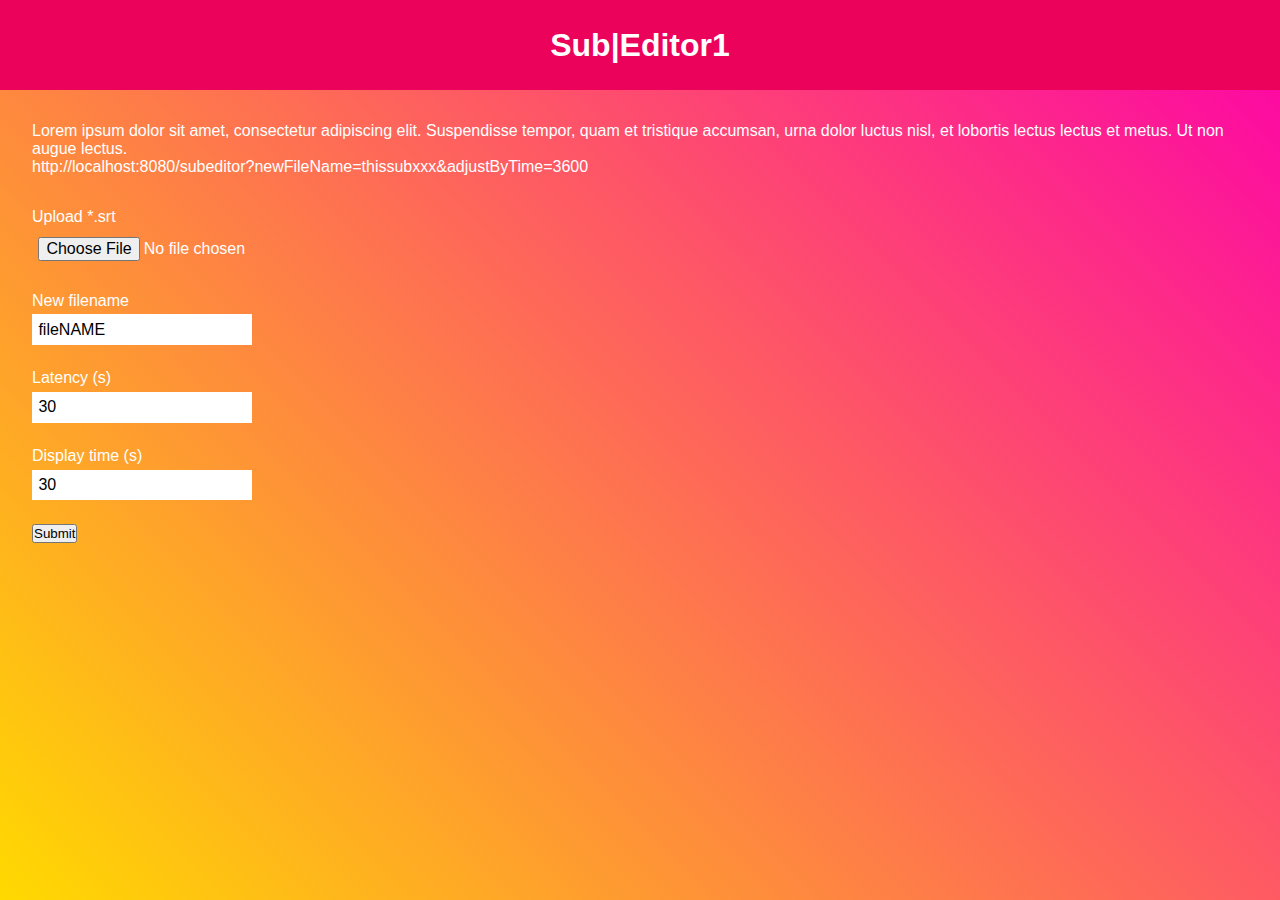
<file: src/main/resources/static/index.html>
<!DOCTYPE html>
<html lang="en">
<head>
  <meta charset="UTF-8">
  <meta http-equiv="X-UA-Compatible" content="IE=edge">
  <link rel="stylesheet" href="style.css">
  <title>Sub|Editor</title>
</head>
<body>
  <header>
    <h1>Sub|Editor1</h1>
  </header>
<main>
  <article>
    <div class="article">
      Lorem ipsum dolor sit amet, consectetur adipiscing elit. Suspendisse tempor, quam et tristique accumsan, urna dolor luctus nisl, et lobortis lectus lectus et metus. Ut non augue lectus.<br>
      http://localhost:8080/subeditor?newFileName=thissubxxx&adjustByTime=3600
    </div>
    
    <form>
      <div class="input-group">
        <div><label for="">Upload *.srt</label></div>
        <div><input type="file" class="upload" id="upload"></div>
      </div>      

      <div class="input-group">
        <div><label for="">New filename</label></div>
        <div><input type="text" class="new-filename datainput" id="newFileName" value="fileNAME"></div>
      </div>

      <div class="input-group">
        <div><label for="">Latency (s)</label></div>
        <div><input type="number" class="latency datainput" id="adjustByTime" value="30"></div>
      </div>

      <div class="input-group">
        <div><label for="">Display time (s)</label></div>
        <div><input type="number" class="display-time datainput" id="delayByTime" value="30"></div>
      </div>
      
      <div class="input-group">
        <div><button type="button" class="submit" id ="submit" onclick="test()">Submit</button></div>
      </div>
    </form>
  </article>
  <script>
    
    function test() {
    saveFile(this);
// GET PARAMETERS
    let data = new Array(4);
    let formElements = document.querySelectorAll(".datainput");
    let url = "/";

    for (var i = 0; i < formElements.length; i++) {
      if (formElements[i].value != "") {
        url = url.concat("subeditor?");
        break;
      }
    }

    for (var i = 0; i < formElements.length; i++) {
      if (formElements[i].value == "") {
        continue;
      } else {
        url = url.concat(formElements[i].id + "=" + formElements[i].value);
        // if ( i < formElements.length-1) {
          url = url.concat("&");
        // }
      }
    }
    if (url != "/") {
    url = url.substring(0, url.length - 1);
    }
    postData(url);
  }

// POST method implementation
  async function postData(url) {
    const response = await fetch(url, {
      method: 'GET'
    });
  }

// FILE HANDLING
async function saveFile(input) 
{
  let formData = new FormData();
  let photo = input.files[0];      

  formData.append("photo", photo);
  
  const ctrl = new AbortController()    // timeout
  setTimeout(() => ctrl.abort(), 5000);
  
  try {
    let r = await fetch('/upload/image', 
      {method: "POST", body: formData, signal: ctrl.signal}); 
    console.log('HTTP response code:',r.status); 
  } catch(e) {
    console.log('Huston we have problem...:', e);
  }
}
</script>
</main>
  <footer></footer>
</body>
</html>
</file>
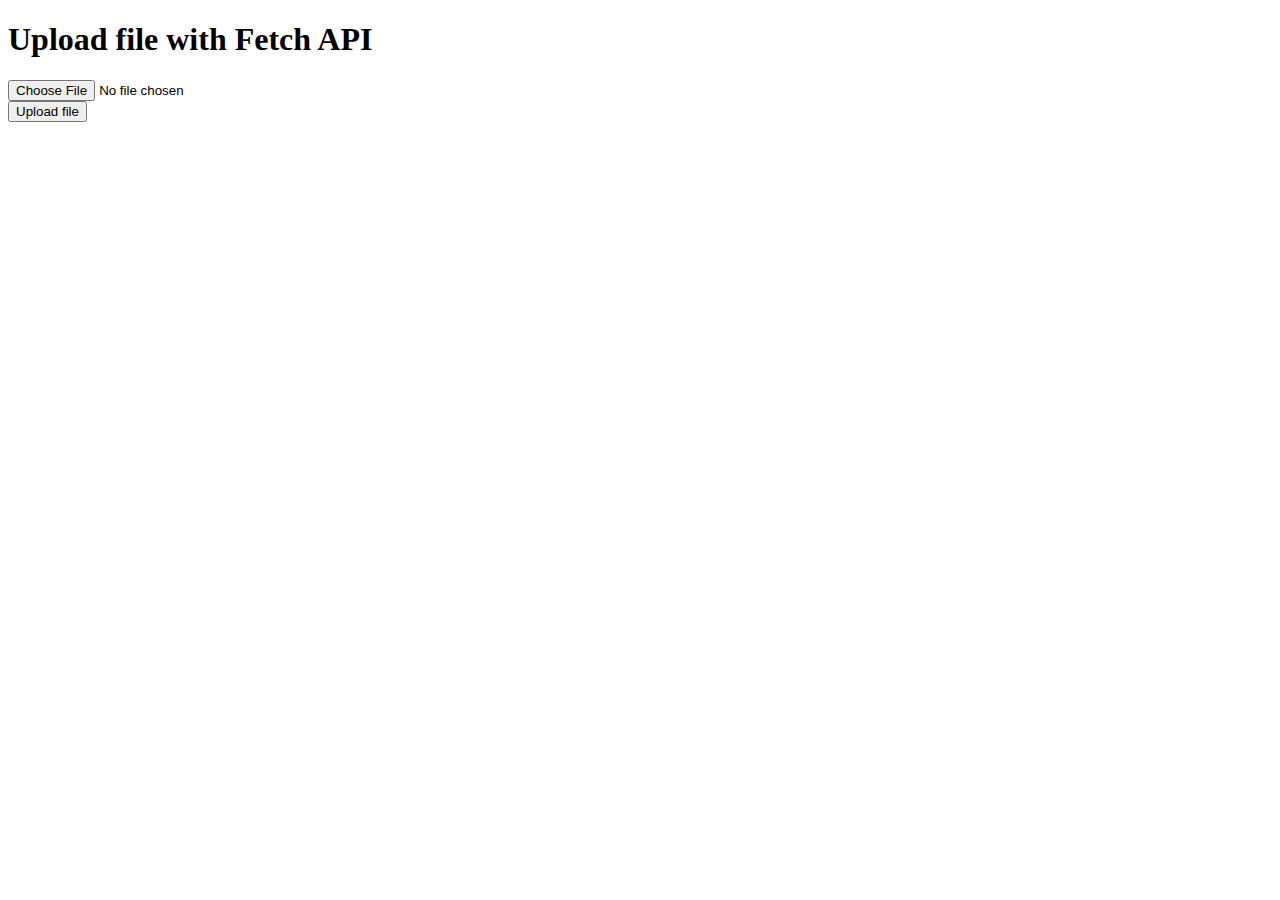
<file: src/main/resources/static/file.html>
<!DOCTYPE html>
<html lang="en">
<head>
  <meta charset="UTF-8">
  <meta http-equiv="X-UA-Compatible" content="IE=edge">
  <meta name="viewport" content="width=device-width, initial-scale=1.0">
  <title>Upload file with Fetch API</title>
</head>
<body>
  <h1>Upload file with Fetch API</h1>
  <form class="form" id="myForm">
    <input type="file" id="inpFile"><br>
    <button type="submit">Upload file</button>
  </form>

  <script>
    const myForm = document.getElementById("myForm");
    const inpFile = document.getElementById("inpFile");

    // prevent refresh/redirect
    myForm.addEventListener("submit", e => {
      e.preventDefault();

      // gonna upload file here
      const endpoint = "/upload";
      // object that hold file, and will be passed in to fetch requser
      const formData = new FormData();

      console.log(inpFile.files);

      // 1st attr is the same as defining a "name" attr in the input tag, this is the nem of the key
      // 2nd attr: the actual data to be sent
      formData.append("inpFile", inpFile.files[0]);

      // 1st arg = where to send
      fetch(endpoint, { // options
        method: "post",
        body: formData
        // content type will be added automatically
      }).catch(console.error); // if something goes wrong do this!
    });

  </script>
</body>
</html>
</file>
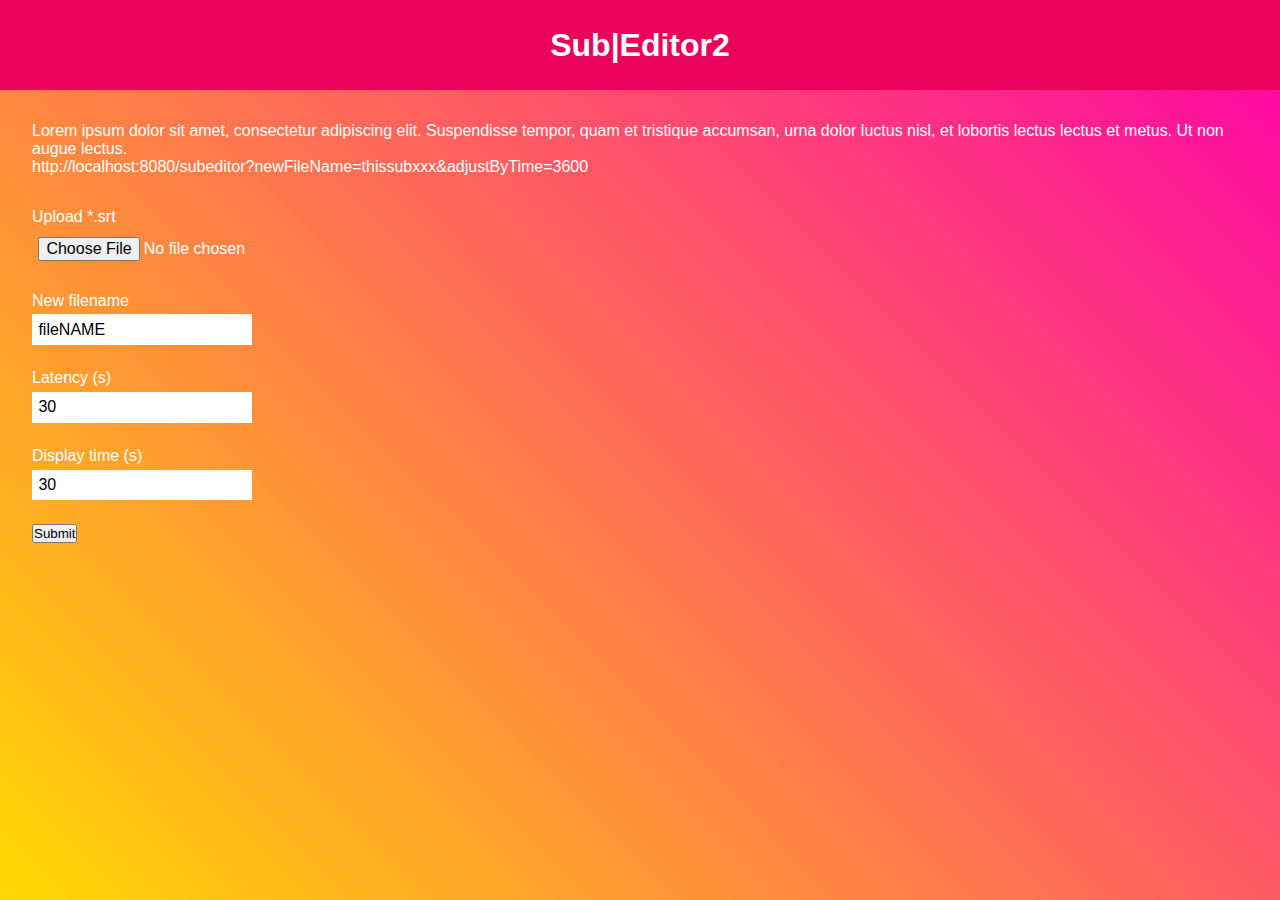
<file: src/main/resources/static/index2.html>
<!DOCTYPE html>
<html lang="en">
<head>
  <meta charset="UTF-8">
  <meta http-equiv="X-UA-Compatible" content="IE=edge">
  <link rel="stylesheet" href="style.css">
  <title>Sub|Editor</title>
</head>
<body>
  <header>
    <h1>Sub|Editor2</h1>
  </header>
<main>
  <article>
    <div class="article">
      Lorem ipsum dolor sit amet, consectetur adipiscing elit. Suspendisse tempor, quam et tristique accumsan, urna dolor luctus nisl, et lobortis lectus lectus et metus. Ut non augue lectus.<br>
      http://localhost:8080/subeditor?newFileName=thissubxxx&adjustByTime=3600
    </div>
    
    <form class="form" id="myForm">
      <div class="input-group">
        <div><label for="">Upload *.srt</label></div>
        <div><input type="file" class="upload" id="upload"></div>
      </div>      

      <div class="input-group">
        <div><label for="">New filename</label></div>
        <div><input type="text" class="new-filename datainput" id="newFileName" value="fileNAME"></div>
      </div>

      <div class="input-group">
        <div><label for="">Latency (s)</label></div>
        <div><input type="number" class="latency datainput" id="adjustByTime" value="30"></div>
      </div>

      <div class="input-group">
        <div><label for="">Display time (s)</label></div>
        <div><input type="number" class="display-time datainput" id="delayByTime" value="30"></div>
      </div>
      
      <div class="input-group">
        <div><button type="submit" class="submit" id ="submit">Submit</button></div>
      </div>
    </form>
  </article>
  <script>

    const myForm = document.getElementById("myForm");
    const file = document.getElementById("upload");
    const newFileName = document.getElementById("newFileName");
    const adjustByTime = document.getElementById("adjustByTime");
    const delayByTime = document.getElementById("delayByTime");
    
    myForm.addEventListener("submit", e => {
    // prevent refresh/redirect
      e.preventDefault();

      // gonna upload file here
      const endpoint = "/testjava";
      // object that hold file, and will be passed in to fetch requser
      const formData = new FormData();

      // 1st attr is the same as defining a "name" attr in the input tag, this is the nem of the key
      // 2nd attr: the actual data to be sent
      formData.append("file", file.files[0]);
      formData.append("newFileName", newFileName.value);
      formData.append("adjustByTime", adjustByTime.value);
      formData.append("delayByTime", delayByTime.value);
            // 1st arg = where to send
            fetch(endpoint, { // options
        method: "post",
        body: formData
        // content type will be added automatically
      }).catch(console.error); // if something goes wrong do this!
    });

</script>
</main>
  <footer></footer>
</body>
</html>
</file>
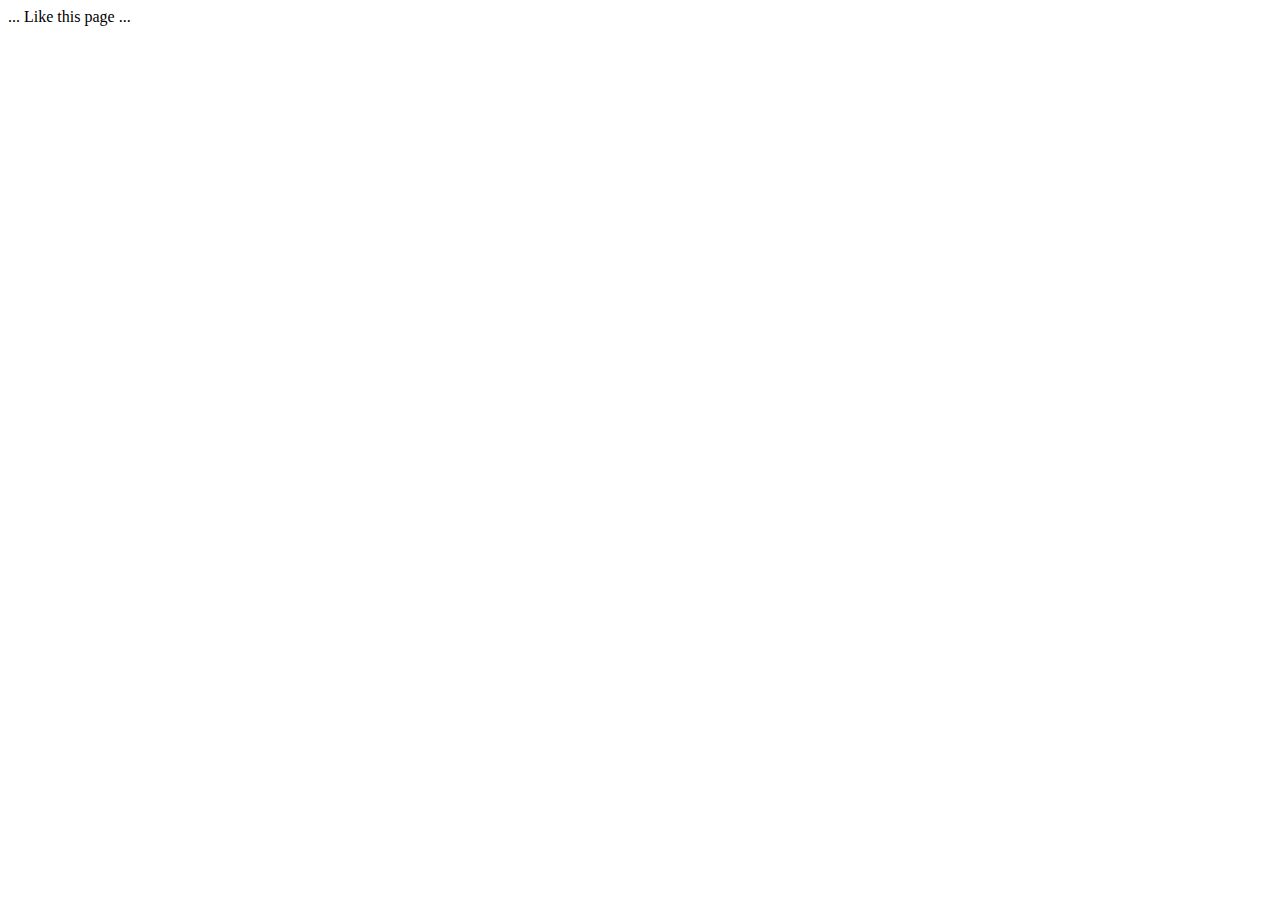
<file: src/main/resources/static/test.html>
<!DOCTYPE html>
<html lang="en">
<head>
    <meta charset="UTF-8">
    <title>This is my test html</title>
</head>

<body>
  ...
  <a onclick="addUrlParameter('like', 'like')">Like this page</a>
  ...
</body>

<script>


  function addUrlParameter(name, value) {
    var searchParams = new URLSearchParams(window.location.search)
    searchParams.set(name, value)
    window.location.search = searchParams.toString()
  }
</script>

</html>
</file>
<file: src/main/resources/static/style.css>
* {
  margin: 0;
  padding: 0;
  box-sizing: border-box;
}

body {
  background-image: linear-gradient(45deg, #ffd900, #fd01a9);
  /* refers to all text */
  color: white;
  font-family: "Poppims", sans-serif;
  min-height: 100vh;
  /* margin: 2rem; */
}

header {
  display: flex;
  font-size: 1rem;
  background-color: rgb(235, 2, 91);
  color: white;
  justify-content: center;
  align-items: center;
  min-height: 10vh;
  /* min-width: 10vh; */
}

.article,
form {
  margin: 2rem;
}

form {
  flex-direction: column;
  justify-content: center;
  align-items: baseline;
}

.input-group {
  /* display:flex; */
  flex-direction: column;
  margin: 0rem;
}

input {
  margin-top: 0.3rem;
  margin-bottom: 1.5rem;
  padding: 0.4rem;
  font-size: 1rem;
  border: none;
}

label {
}
</file>
